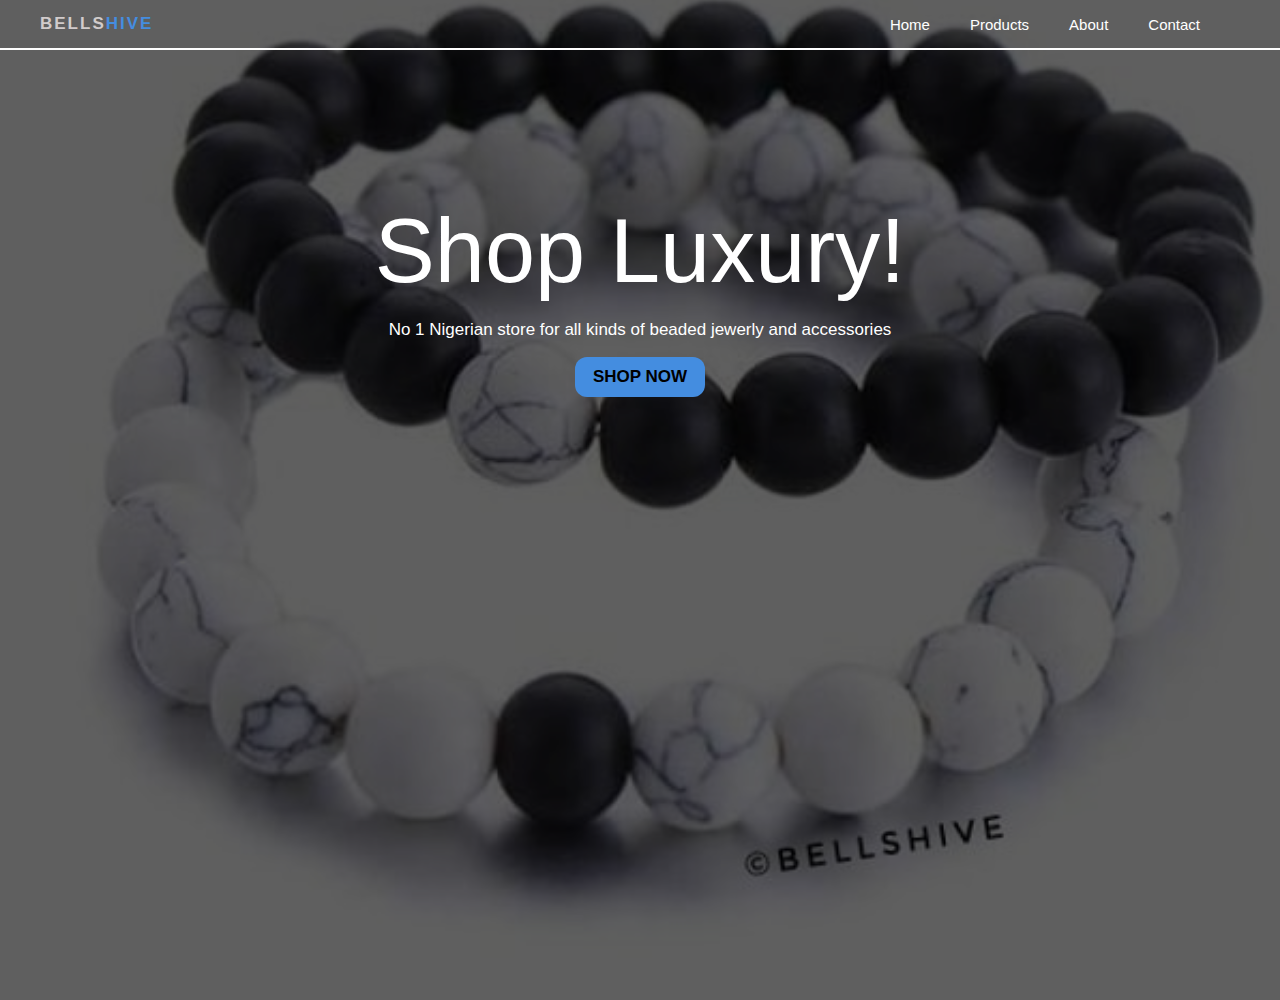
<file: index.html>
<!DOCTYPE html>
<html lang="en">
<head>
    <meta charset="UTF-8">
    <meta http-equiv="X-UA-Compatible" content="IE=edge">
    <meta name="viewport" content="width=device-width, initial-scale=1.0">
    <title>HOME</title>
    <link rel="stylesheet" href="css/index.css">
    <!-- <script src="index.js"></script> -->
    
    
</head>
<body>
    <div class="main-body">
        <div class="opacity"></div>
        <header>
            <div class="container">
                <div id="logo-container">
                   <a href="index.html"><h2>BELLS<span id="logo">HIVE</span></h2></a> 
                </div>
                <div id="links">
                    <ul>
                        <li><a href="index.html">Home</a></li>
                        <li><a href="products.html">Products</a></li>
                        <li><a href="#">About</a></li>
                        <li><a href="#">Contact</a></li>
    
                    </ul>
                </div>    
            </div>
        </header>
        <section>
            <div class="container-2">
                <div class="par-button">
                    <h2>Shop Luxury!</h2>
                <p>No 1 Nigerian store for all kinds of beaded jewerly and accessories</p>
                <a href="products.html"><button>SHOP NOW</button></a>
                </div>
            </div>
        </section>
    </div>
    
</body>
</html>
</file>
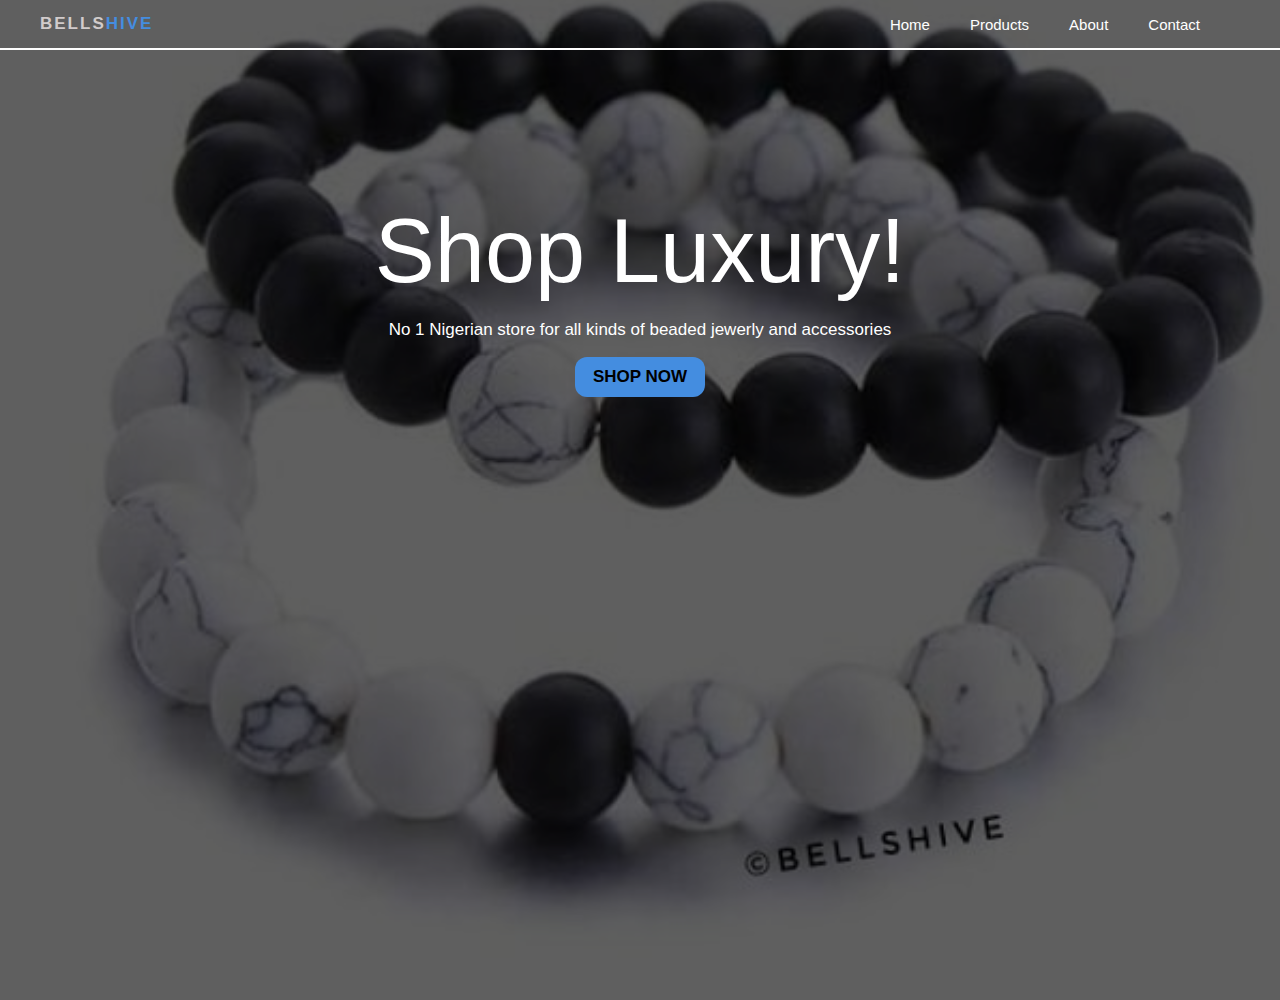
<file: home.html>
<!DOCTYPE html>
<html lang="en">
<head>
    <meta charset="UTF-8">
    <meta http-equiv="X-UA-Compatible" content="IE=edge">
    <meta name="viewport" content="width=device-width, initial-scale=1.0">
    <title>HOME</title>
    <link rel="stylesheet" href="css/home.css">
    <!-- <script src="index.js"></script> -->
    
    
</head>
<body>
    <div class="main-body">
        <div class="opacity"></div>
        <header>
            <div class="container">
                <div id="logo-container">
                   <a href="home.html"><h2>BELLS<span id="logo">HIVE</span></h2></a> 
                </div>
                <div id="links">
                    <ul>
                        <li><a href="home.html">Home</a></li>
                        <li><a href="products.html">Products</a></li>
                        <li><a href="#">About</a></li>
                        <li><a href="#">Contact</a></li>
    
                    </ul>
                </div>    
            </div>
        </header>
        <section>
            <div class="container-2">
                <div class="par-button">
                    <h2>Shop Luxury!</h2>
                <p>No 1 Nigerian store for all kinds of beaded jewerly and accessories</p>
                <a href="products.html"><button>SHOP NOW</button></a>
                </div>
            </div>
        </section>
    </div>
    
</body>
</html>
</file>
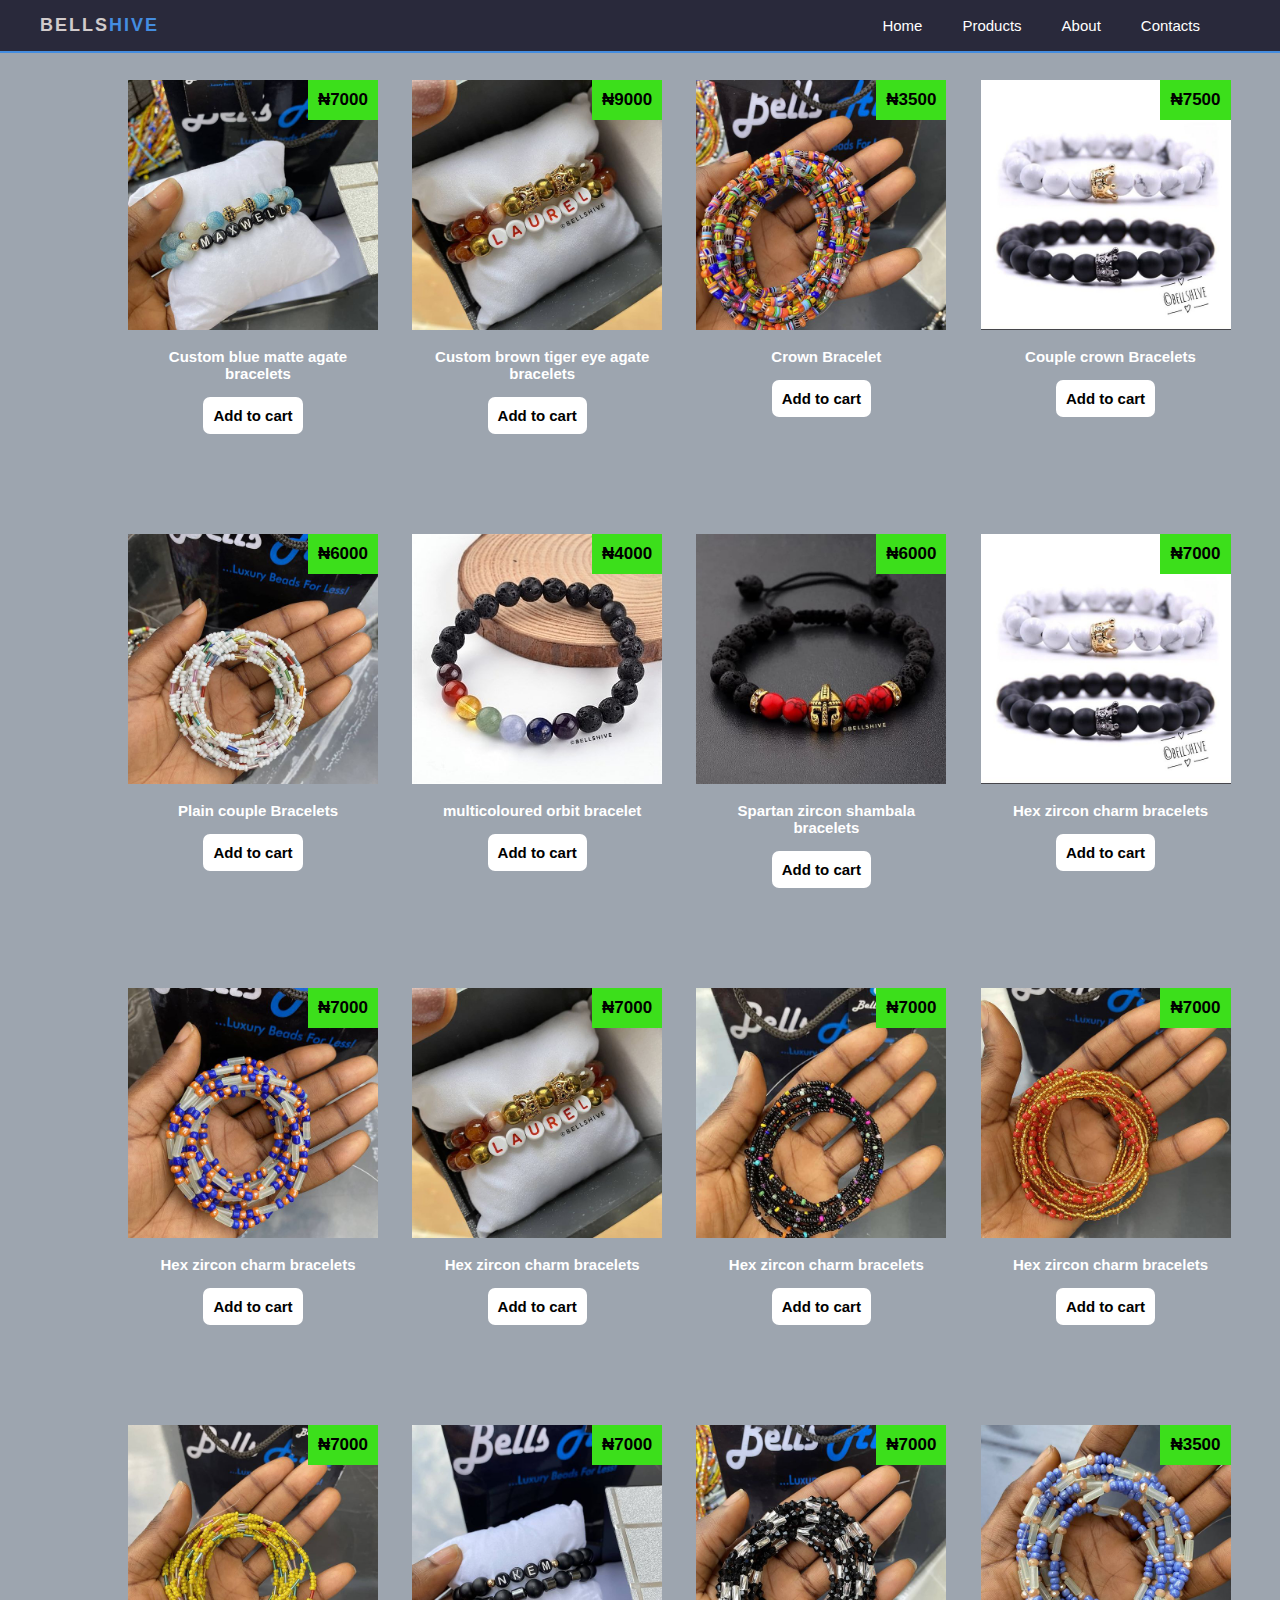
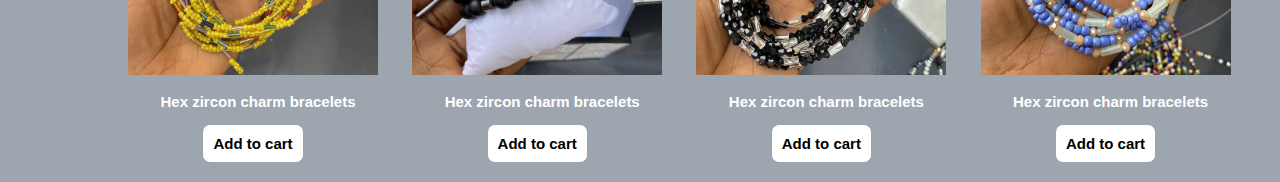
<file: products.html>
<!DOCTYPE html>
<html lang="en">
<head>
    <meta charset="UTF-8">
    <meta http-equiv="X-UA-Compatible" content="IE=edge">
    <meta name="viewport" content="width=device-width, initial-scale=1.0">
    <title>Products</title>
    <link rel="stylesheet" href="css/products.css">
    
</head>
<body>
    <div class="main-body">
        <div class="opacity"></div>
        <header>
            <div class="container">
                <div id="logo-container">
                   <a href="index.html"><h2>BELLS<span id="logo">HIVE</span></h2></a> 
                </div>
                <div id="links">
                    <ul>
                        <li><a href="index.html">Home</a></li>
                        <li><a href="products.html">Products</a></li>
                        <li><a href="#">About</a></li>
                        <li><a href="#">Contacts</a></li>
    
                    </ul>
                </div>    
            </div>
        </header>
        <section>
            <div class="container-2">
                <div class="product-container">
                    <div id="image-div"><img src="assets/images/brace14.jpg" alt="bracelets">
                        <div class="price"> &#8358;7000</div>
                    </div>
                    
                    <div class="low-header"><h3>Custom blue matte agate bracelets</h3>
                        <button>Add to cart</button></div>
                    
                </div>
                <div class="product-container">
                    <div id="image-div"> <img src="assets/images/brace10.jpg" alt="bracelets">
                    <div class="price"> &#8358;9000</div></div>
                    <div class="low-header"><h3>Custom brown tiger eye agate bracelets</h3>
                        <button>Add to cart</button></div>
                    
                </div>
                <div class="product-container">
                    <div id="image-div"> <img src="assets/images/waist8.jpg" alt="bracelets">
                    <div class="price"> &#8358;3500</div></div>
                    <div class="low-header"><h3>Crown Bracelet</h3>
                        <div><button>Add to cart</button></div></div>
                </div>
                <div class="product-container">
                    <div id="image-div"> <img src="assets/images/brace0.jpg" alt="bracelets">
                    <div class="price"> &#8358;7500</div></div>
                    <div class="low-header"><h3>Couple crown Bracelets</h3>
                        <button>Add to cart</button></div>
                    
                </div>
                <div class="product-container">
                    <div id="image-div"> <img src="assets/images/waist7.jpg" alt="bracelets">
                    <div class="price"> &#8358;6000</div></div>
                    <div class="low-header"><h3>Plain couple Bracelets</h3>
                        <button>Add to cart</button></div>
                    
                </div>
                <div class="product-container">
                    <div id="image-div"> <img src="assets/images/brace2.jpg" alt="bracelets">
                    <div class="price"> &#8358;4000</div></div>
                    <div class="low-header"><h3>multicoloured orbit bracelet</h3>
                        <button>Add to cart</button></div>
                    
                </div>
                <div class="product-container">
                    <div id="image-div"> <img src="assets/images/brace4.jpg" alt="bracelets">
                    <div class="price"> &#8358;6000</div></div>
                    <div class="low-header"><h3> Spartan zircon shambala bracelets</h3>
                        <button>Add to cart</button></div>
                    
                </div>
                <div class="product-container">
                    <div id="image-div"> <img src="assets/images/brace0.jpg" alt="bracelets">
                    <div class="price"> &#8358;7000</div></div>
                    <div class="low-header"><h3>Hex zircon charm bracelets</h3>
                        <button>Add to cart</button></div>
                    
                </div>
                <div class="product-container">
                    <div id="image-div"> <img src="assets/images/waist6.jpg" alt="bracelets">
                    <div class="price"> &#8358;7000</div></div>
                    <div class="low-header"><h3>Hex zircon charm bracelets</h3>
                        <button>Add to cart</button></div>
                    
                </div>
                <div class="product-container">
                    <div id="image-div"> <img src="assets/images/brace10.jpg" alt="bracelets">
                    <div class="price"> &#8358;7000</div></div>
                    <div class="low-header"><h3>Hex zircon charm bracelets</h3>
                        <button>Add to cart</button></div>
                    
                </div>
                <div class="product-container">
                    <div id="image-div"> <img src="assets/images/waist2.jpg" alt="bracelets">
                    <div class="price"> &#8358;7000</div></div>
                    <div class="low-header"><h3>Hex zircon charm bracelets</h3>
                        <button>Add to cart</button></div>
                    
                </div>
                <div class="product-container">
                    <div id="image-div"> <img src="assets/images/waist5.jpg" alt="bracelets">
                    <div class="price"> &#8358;7000</div></div>
                    <div class="low-header"><h3>Hex zircon charm bracelets</h3>
                        <button>Add to cart</button></div>
                    
                </div>
                <div class="product-container">
                    <div id="image-div"> <img src="assets/images/waist3.jpg" alt="bracelets">
                    <div class="price"> &#8358;7000</div></div>
                    <div class="low-header"><h3>Hex zircon charm bracelets</h3>
                        <button>Add to cart</button></div>
                    
                </div>
                <div class="product-container">
                    <div id="image-div"> <img src="assets/images/brace1.jpg" alt="bracelets">
                    <div class="price"> &#8358;7000</div></div>
                    <div class="low-header"><h3>Hex zircon charm bracelets</h3>
                        <button>Add to cart</button></div>
                    
                </div>
                <div class="product-container">
                    <div id="image-div"> <img src="assets/images/waist9.jpg" alt="bracelets">
                    <div class="price"> &#8358;7000</div></div>
                    <div class="low-header"><h3>Hex zircon charm bracelets</h3>
                        <button>Add to cart</button></div>
                    
                </div>
                <div class="product-container">
                    <div id="image-div"> <img src="assets/images/waist1.jpg" alt="bracelets">
                    <div class="price"> &#8358;3500</div></div>
                    <div class="low-header"><h3>Hex zircon charm bracelets</h3>
                        <button>Add to cart</button></div>
                    
                </div>
            </div>
        </section>
    </div>
</body>
</html>
</file>
<file: css/index.css>
body{
    font-family: Arial, Helvetica, sans-serif;
    font-size: 15px;
    padding: 0;
    margin: 0;
    background-color: antiquewhite;
    
}

.main-body{
    width: 100%;
    padding-bottom: 100px;
    background-image: url(../assets/images/brace11.jpg);
    background-repeat: no-repeat;
    background-position: left;
    background-size: cover;   
    height: 100vh;
    position: relative;
   
}
.opacity{
    width: 100%;
    background-color:rgba(0, 0, 0, 0.627);
    position: absolute;
    top: 0;
    bottom: 0;
    left: 0;
    right: 0;
   
}

.container{
   width: 100%;
   margin: auto;
   display: flex;
   position: relative;
   align-items: center;
   justify-content: space-between;
   border-bottom: 2px solid white;
   overflow: hidden;
}
.container h2 #logo{
   color: rgb(68, 141, 224);
  
}
#logo-container a{
   text-decoration: none;
}
.container h2{
   color: rgb(209, 203, 203);
   font-size: 17px;
   letter-spacing: 2px;
   margin-left: 40px;
}
#links  ul{
   display: flex;
   list-style: none;
   margin-right: 40px;
   
}
#links ul li a{
   text-decoration: none;
   margin-right: 40px;
   color: white;
   
}
#links ul li a:hover{
   color: rgb(60, 223, 27);
}
.container-2{
   width: 100%;
   margin: auto;
   color: rgb(255, 255, 255);
   text-align: center;
   padding-bottom: 50px;
   position: relative;
   
}
.container-2 h2{
   margin-top: 0;
   font-size: 90px;
   font-weight: lighter;
   margin-bottom: 0;
   
}
.container-2 p{
    font-size: 17px;
}
.par-button{
   position: absolute;
   left: 30px;
   right: 30px;
   top: 150px;

}
.container-2 button{
   border: none;
   padding-top: 10px;
   padding-bottom: 10px;
   padding-left: 18px;
   padding-right: 18px;
   color: black;
   font-weight: 100;
   background-color: rgb(68, 141, 224);
   border-radius: 12px;
   font-size: 17px;
   font-weight: bold;
}
.container-2 button:hover{
   background-color: black;
   color:  rgb(26, 228, 26);
}
@media(max-width: 768px){
 .container{
     display: inline-block;  
    
      
 }
 #links{
   display: flex;
   justify-content: center;
    

 }
 #logo-container{
     text-align: center;
     margin-right: 20px;

 }
 .par-button{
    /* padding-top: 100px; */
    position: absolute;
    left: 30px;
    right: 30px;
    top: 100px;
 
 }

}
</file>
<file: css/home.css>
body{
    font-family: Arial, Helvetica, sans-serif;
    font-size: 15px;
    padding: 0;
    margin: 0;
    background-color: antiquewhite;
    
}

.main-body{
    width: 100%;
    padding-bottom: 100px;
    background-image: url(../assets/images/brace11.jpg);
    background-repeat: no-repeat;
    background-position: left;
    background-size: cover;   
    height: 100vh;
    position: relative;
   
}
.opacity{
    width: 100%;
    background-color:rgba(0, 0, 0, 0.627);
    position: absolute;
    top: 0;
    bottom: 0;
    left: 0;
    right: 0;
   
}

.container{
   width: 100%;
   margin: auto;
   display: flex;
   position: relative;
   align-items: center;
   justify-content: space-between;
   border-bottom: 2px solid white;
   overflow: hidden;
}
.container h2 #logo{
   color: rgb(68, 141, 224);
  
}
#logo-container a{
   text-decoration: none;
}
.container h2{
   color: rgb(209, 203, 203);
   font-size: 17px;
   letter-spacing: 2px;
   margin-left: 40px;
}
#links  ul{
   display: flex;
   list-style: none;
   margin-right: 40px;
   
}
#links ul li a{
   text-decoration: none;
   margin-right: 40px;
   color: white;
   
}
#links ul li a:hover{
   color: rgb(60, 223, 27);
}
.container-2{
   width: 100%;
   margin: auto;
   color: rgb(255, 255, 255);
   text-align: center;
   padding-bottom: 50px;
   position: relative;
   
}
.container-2 h2{
   margin-top: 0;
   font-size: 90px;
   font-weight: lighter;
   margin-bottom: 0;
   
}
.container-2 p{
    font-size: 17px;
}
.par-button{
   position: absolute;
   left: 30px;
   right: 30px;
   top: 150px;

}
.container-2 button{
   border: none;
   padding-top: 10px;
   padding-bottom: 10px;
   padding-left: 18px;
   padding-right: 18px;
   color: black;
   font-weight: 100;
   background-color: rgb(68, 141, 224);
   border-radius: 12px;
   font-size: 17px;
   font-weight: bold;
}
.container-2 button:hover{
   background-color: black;
   color:  rgb(26, 228, 26);
}
@media(max-width: 768px){
 .container{
     display: inline-block;  
    
      
 }
 #links{
   display: flex;
   justify-content: center;
    

 }
 #logo-container{
     text-align: center;
     margin-right: 20px;

 }
 .par-button{
    /* padding-top: 100px; */
    position: absolute;
    left: 30px;
    right: 30px;
    top: 100px;
 
 }

}
</file>
<file: css/products.css>
body{
    font-family: Arial, Helvetica, sans-serif;
    font-size: 15px;
    padding: 0;
    margin: 0;
    background-color: antiquewhite;
    
}

.main-body{
    width: 100%;
    background-color: rgba(123, 139, 161, 0.733); 
    height: 100%;
    position: relative;
   
}

.container{
   width: 100%;
   /* margin: auto; */
   display: flex;
   position: fixed;
   align-items: center;
   justify-content: space-between;
   border-bottom: 2px solid rgb(68, 141, 224);
   overflow: hidden;
   z-index: 100;
   background-color: rgb(41, 41, 59);
   margin-bottom: 150px;
}
.container h2 #logo{
   color: rgb(68, 141, 224);
  
}
#logo-container a{
   text-decoration: none;
}
.container h2{
    color: rgb(209, 203, 203);
    font-size: 18px;
    letter-spacing: 2px;
    margin-left: 40px;
 }
 #links  ul{
    display: flex;
    list-style: none;
    margin-right: 40px;
    
 }
 #links ul li a{
    text-decoration: none;
    margin-right: 40px;
    color: white;
    
 }
 #links ul li a:hover{
    color: rgb(60, 223, 27);
 }
 section{
    margin:auto;
    width: 100%;
    padding-left: 10%;
    padding-right: 10%;
 }
 
  .container-2{
  overflow: hidden;
  
  
  }

 .product-container{
    vertical-align: top;
    display: inline-block;
    width: 250px;
   padding-bottom: 20px;
   margin-top: 80px;
   margin-right: 30px ; 
 }

 .product-container img{
    width: 100%;
    object-fit: cover;
    object-position: center;
 }
 #image-div{
   padding: auto;
    position: relative;
 }
 .low-header{
    text-align: center;
    width: 100%;
 }
 .low-header h3{
    font-size: 15px;
    padding-left: 10px;
    color:white;
   

 }
 .low-header button{
    padding: 10px;
    background-color: white;
    color: black;
    border: none;
    border-radius: 7px;
    font-weight: bold;
    font-size: 15px;
 }
 .low-header button:hover{
    color: black;
    background-color: rgb(60, 223, 27);
    transition: 0.5s ease ;
    opacity: 0.85;
 }
 .price{
    position: absolute;
    top: 0;
    right:0;
    background-color: rgb(60, 223, 27);
    color: black;
    font-weight: bold;
    font-size: 17px;
    padding: 10px;

 }
</file>
